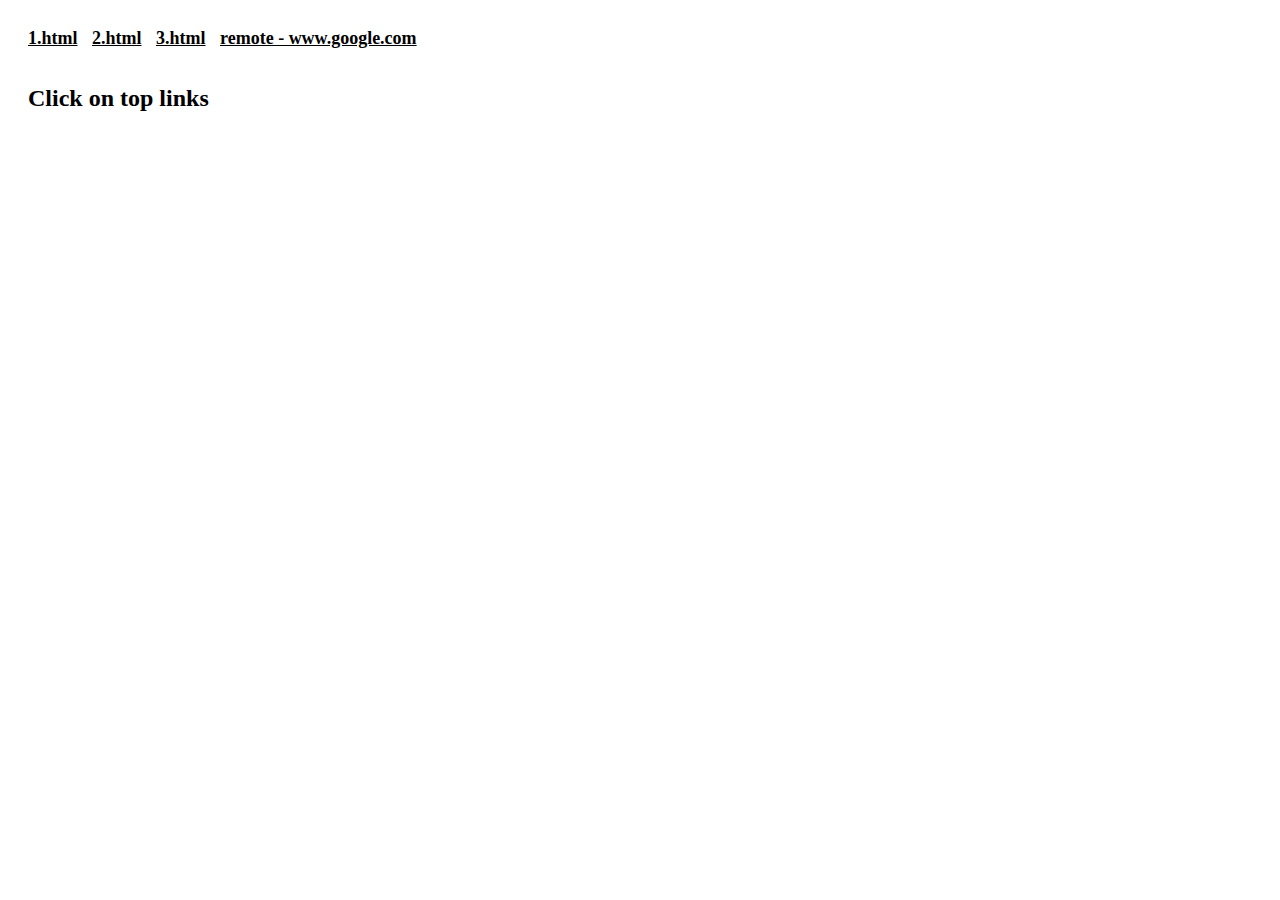
<file: index.html>
<!DOCTYPE html>
<html lang="en">
<head>
    <meta charset="utf-8">
    <title>History example</title>
	<link href="/assets/css/common.css" rel="stylesheet">
</head>
<body>
	<div id="navigation">
		<a href="/pages/1.html">1.html</a>
		<a href="/pages/2.html">2.html</a>
		<a href="/pages/3.html">3.html</a>
		<a href="http://www.google.com">remote - www.google.com</a>
	</div>
	<h1>Click on top links</h1>
	<script src="/assets/js/common.js"></script>
	<script src="/assets/js/history.js"></script>
</body>
</html>
</file>
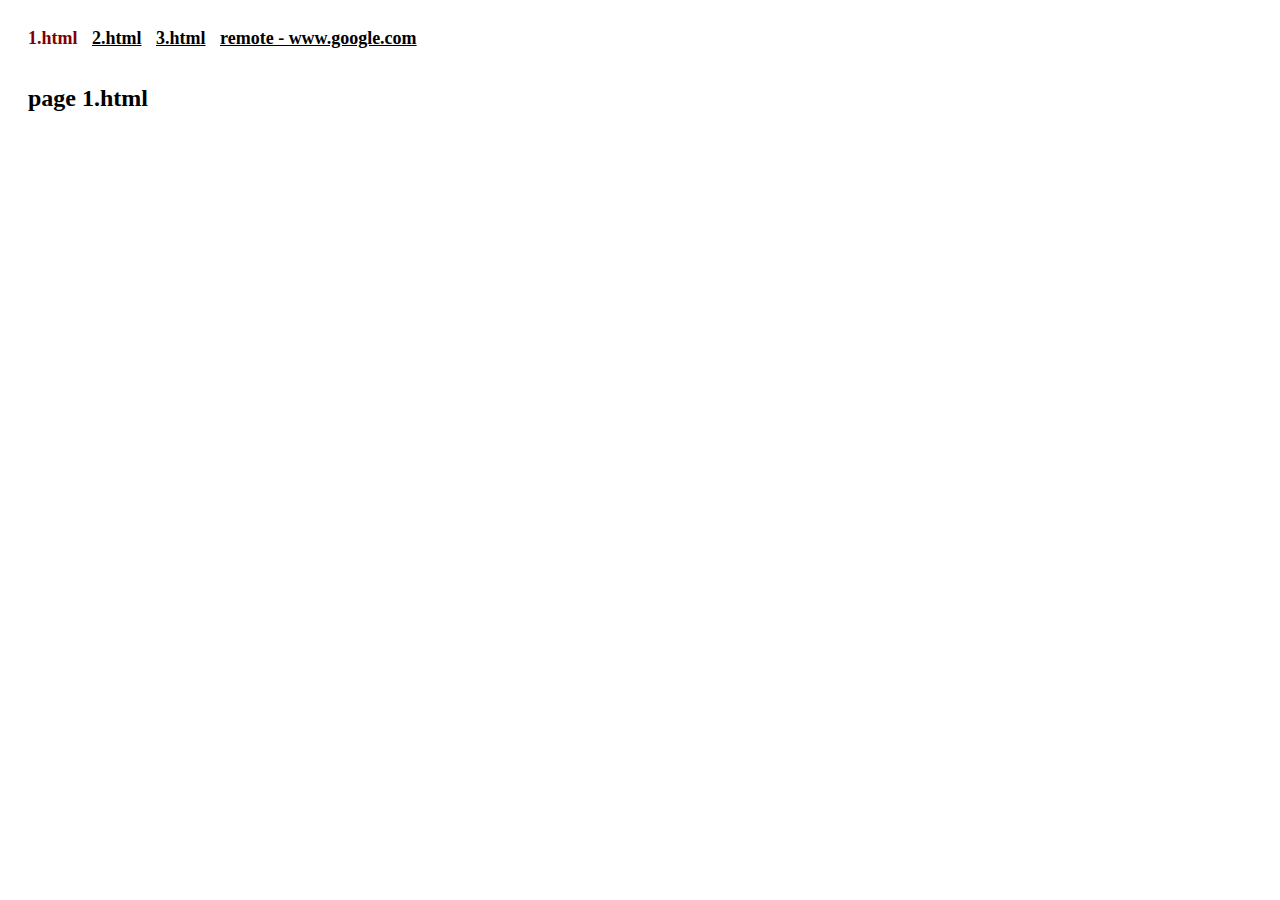
<file: pages/1.html>
<!DOCTYPE html>
<html lang="en">
<head>
    <meta charset="utf-8">
    <title>History example > 1.html</title>
	<link href="/assets/css/common.css" rel="stylesheet">
</head>
<body>
	<div id="navigation">
		<a href="/pages/1.html" class="active">1.html</a>
		<a href="/pages/2.html">2.html</a>
		<a href="/pages/3.html">3.html</a>
		<a href="http://www.google.com">remote - www.google.com</a>
	</div>
	<h1>page 1.html</h1>
	<script src="/assets/js/common.js"></script>
	<script src="/assets/js/history.js"></script>
</body>
</html>
</file>
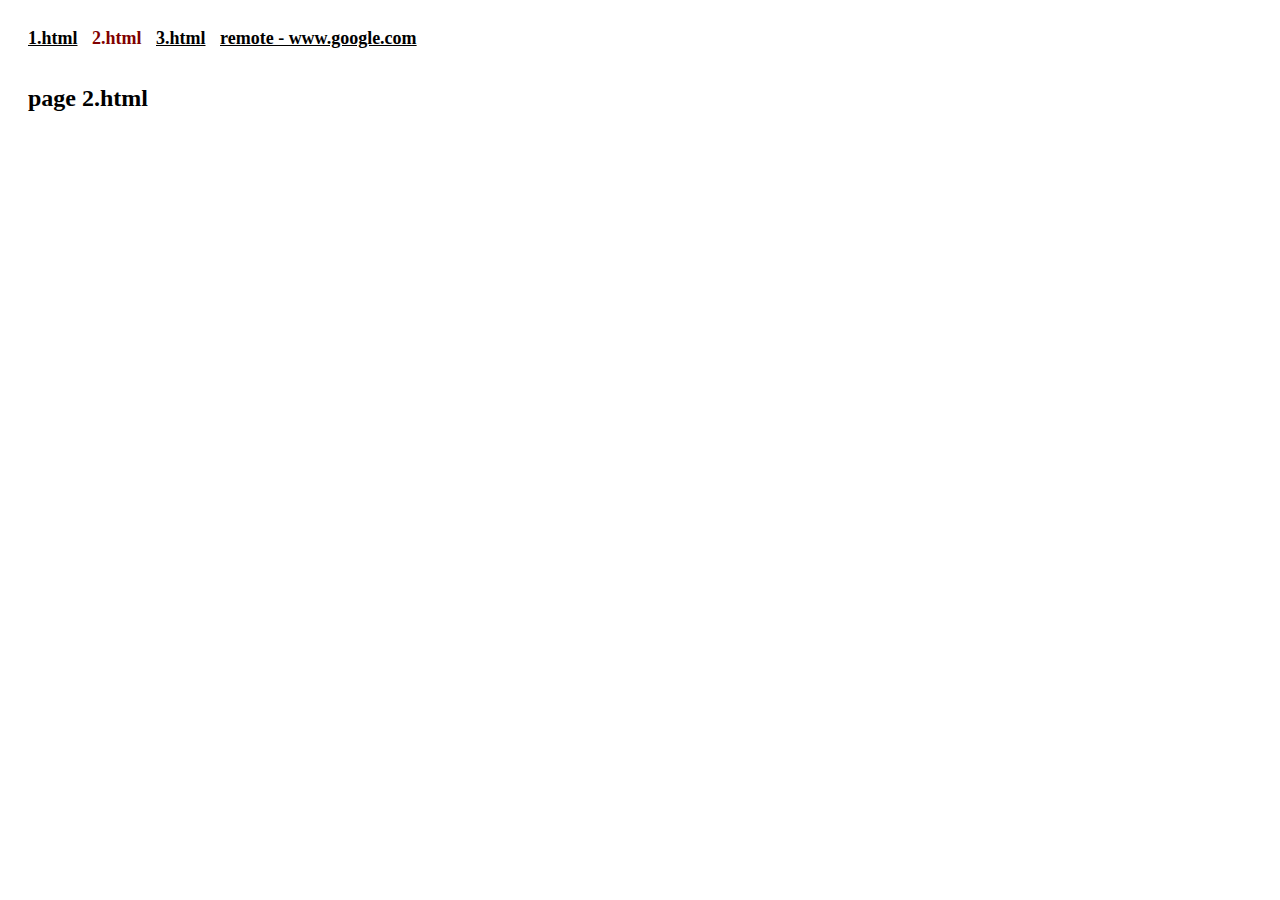
<file: pages/2.html>
<!DOCTYPE html>
<html lang="en">
<head>
    <meta charset="utf-8">
    <title>History example > 2.html</title>
	<link href="/assets/css/common.css" rel="stylesheet">
</head>
<body>
	<div id="navigation">
		<a href="/pages/1.html">1.html</a>
		<a href="/pages/2.html" class="active">2.html</a>
		<a href="/pages/3.html">3.html</a>
		<a href="http://www.google.com">remote - www.google.com</a>
	</div>
	<h1>page 2.html</h1>
	<script src="/assets/js/common.js"></script>
	<script src="/assets/js/history.js"></script>
</body>
</html>
</file>
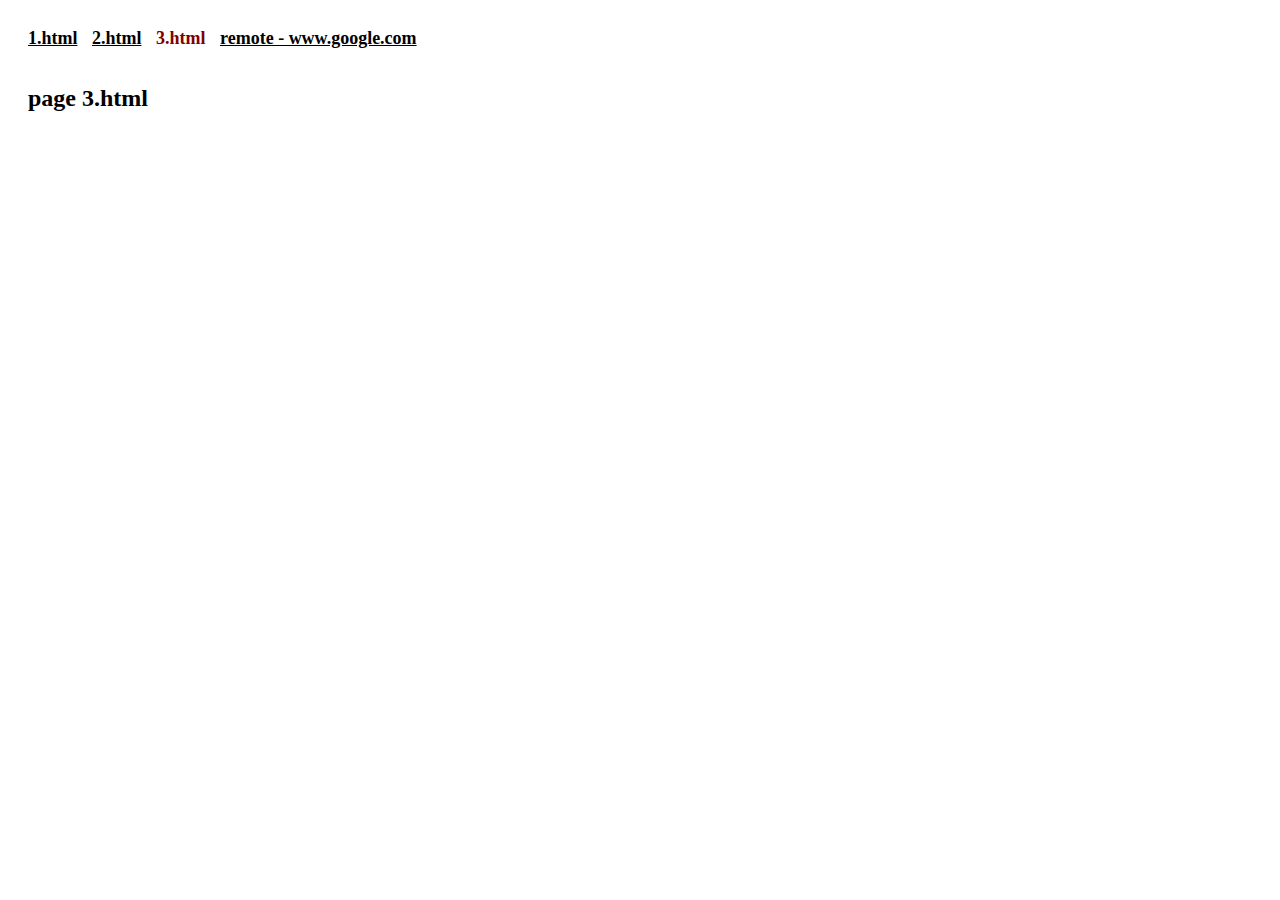
<file: pages/3.html>
<!DOCTYPE html>
<html lang="en">
<head>
    <meta charset="utf-8">
    <title>History example > 3.html</title>
	<link href="/assets/css/common.css" rel="stylesheet">
</head>
<body>
	<div id="navigation">
		<a href="/pages/1.html">1.html</a>
		<a href="/pages/2.html">2.html</a>
		<a href="/pages/3.html" class="active">3.html</a>
		<a href="http://www.google.com">remote - www.google.com</a>
	</div>
	<h1>page 3.html</h1>
	<script src="/assets/js/common.js"></script>
	<script src="/assets/js/history.js"></script>
</body>
</html>
</file>
<file: assets/css/common.css>
body {
	font-size: 18px;	
}
h1 {
	padding-left: 20px;
	font-size: 24px;
}
#navigation {
	padding: 20px;

}
#navigation a {
	color: #000;
	padding-right: 10px;
	font-weight: bold;
}
#navigation a.active {
	text-decoration: none;
	color: maroon;
}
</file>
